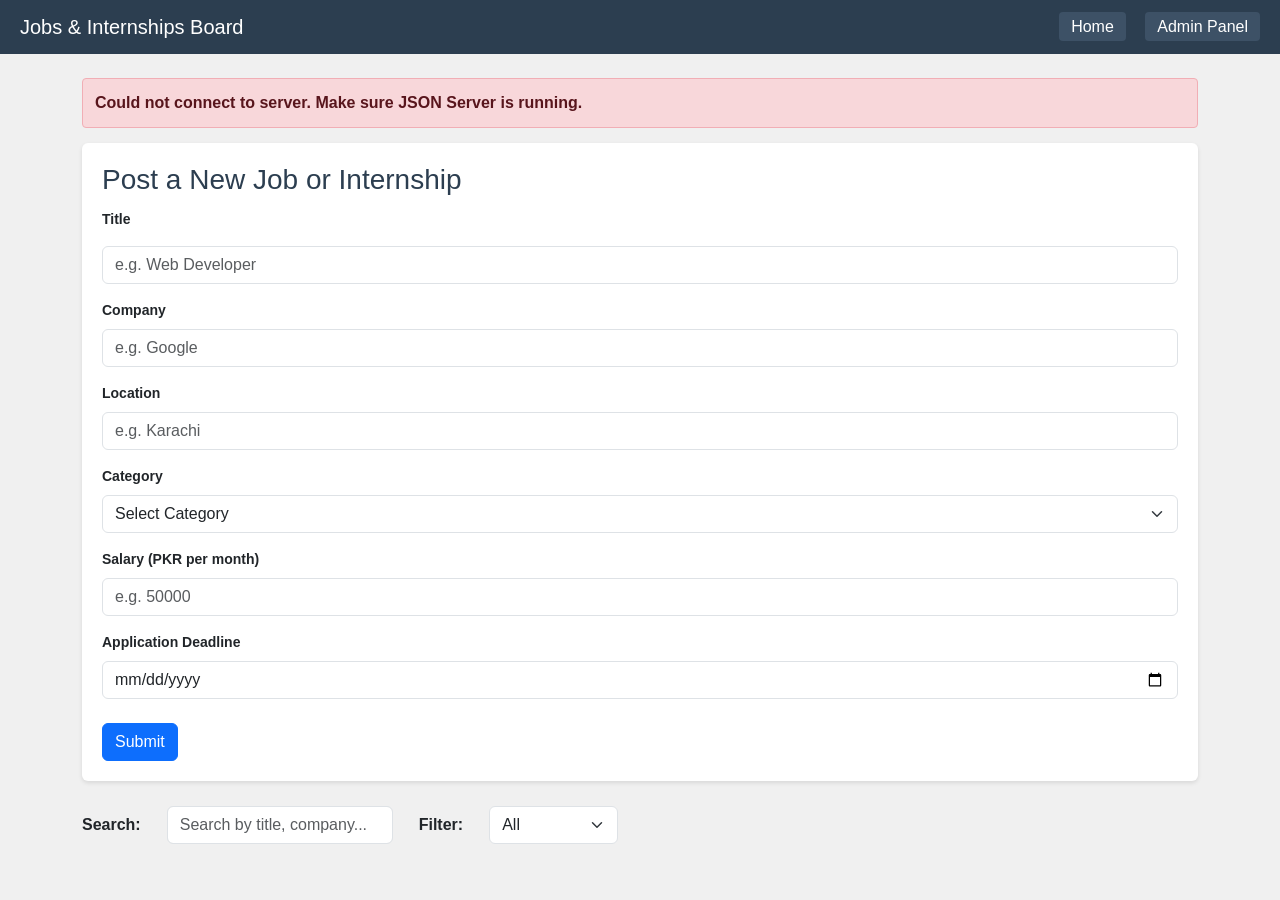
<file: index.html>
<!DOCTYPE html>
<html>

<head>
    <meta charset="UTF-8">
    <title>Jobs & Internships Board</title>
    <link href="https://cdn.jsdelivr.net/npm/bootstrap@5.3.3/dist/css/bootstrap.min.css" rel="stylesheet">
    <link rel="stylesheet" href="style.css">
</head>

<body>

    <nav>
        <h2>Jobs & Internships Board</h2>
        <div>
            <a href="index.html">Home</a>
            <a href="admin.html">Admin Panel</a>
        </div>
    </nav>

    <div class="container my-4">

        <div id="msg"></div>

        <form id="submitForm">
            <h3>Post a New Job or Internship</h3>

            <label for="title" class="form-label">Title</label>
            <input type="text" id="title" class="form-control mt-3" placeholder="e.g. Web Developer">
            <div class="error-text text-danger" id="titleErr">Title is required.</div>

            <label for="company" class="form-label mt-3">Company</label>
            <input type="text" id="company" class="form-control" placeholder="e.g. Google">
            <div class="error-text text-danger" id="companyErr">Company is required.</div>

            <label for="location" class="form-label mt-3">Location</label>
            <input type="text" id="location" class="form-control" placeholder="e.g. Karachi">
            <div class="error-text text-danger" id="locationErr">Location is required.</div>

            <label for="category" class="form-label mt-3">Category</label>
            <select id="category" class="form-select">
                <option value="">Select Category</option>
                <option value="Job">Job</option>
                <option value="Internship">Internship</option>
            </select>
            <div class="error-text text-danger" id="categoryErr">Please select a category.</div>

            <label for="salary" class="form-label mt-3">Salary (PKR per month)</label>
            <input type="number" id="salary" class="form-control" placeholder="e.g. 50000">
            <div class="error-text text-danger" id="salaryErr">Enter a valid salary (greater than 0).</div>

            <label for="deadline" class="form-label mt-3">Application Deadline</label>
            <input type="date" id="deadline" class="form-control">
            <div class="error-text text-danger" id="deadlineErr">Please select a valid future date.</div>

            <button type="submit" class="btn btn-primary mt-4">Submit</button>
        </form>

        <div class="filter-row row g-3 align-items-center mb-4">
            <div class="col-auto">
                <label for="search" class="col-form-label">Search:</label>
            </div>
            <div class="col-auto">
                <input type="text" id="search" class="form-control" placeholder="Search by title, company...">
            </div>

            <div class="col-auto">
                <label for="filter" class="col-form-label">Filter:</label>
            </div>
            <div class="col-auto">
                <select id="filter" class="form-select">
                    <option value="All">All</option>
                    <option value="Job">Jobs</option>
                    <option value="Internship">Internships</option>
                </select>
            </div>
        </div>

        <div id="list"></div>

    </div>

    <script src="app.js"></script>
</body>

</html>
</file>
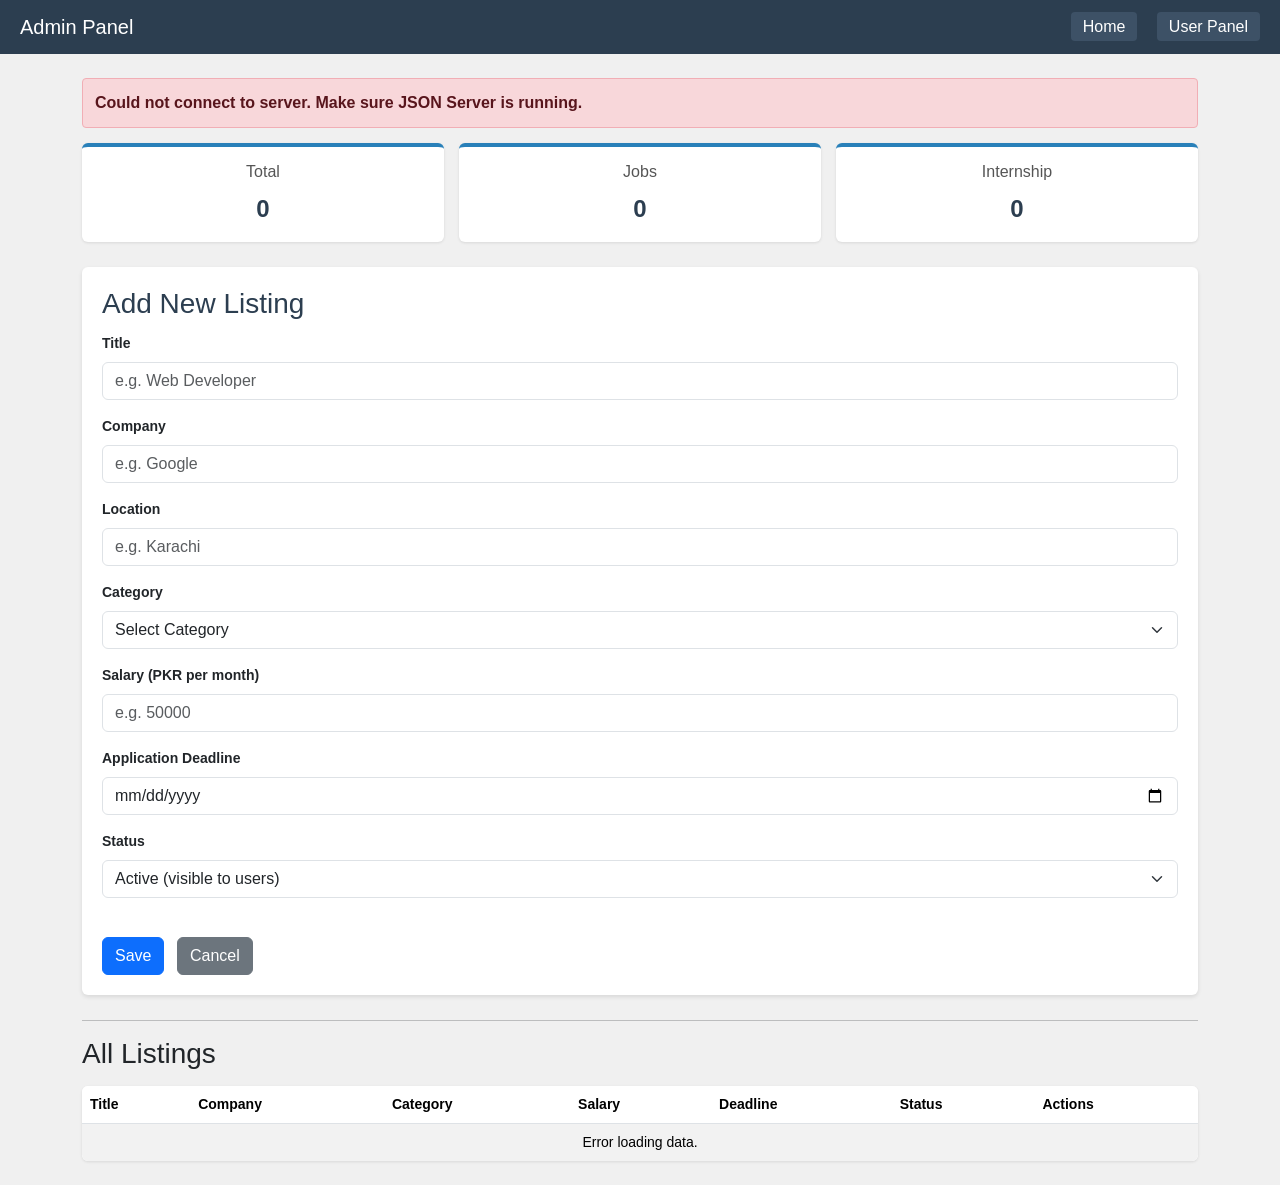
<file: admin.html>
<!DOCTYPE html>
<html>

<head>
    <meta charset="UTF-8">
    <title>Admin Panel</title>
    <link href="https://cdn.jsdelivr.net/npm/bootstrap@5.3.3/dist/css/bootstrap.min.css" rel="stylesheet">
    <link rel="stylesheet" href="style.css">
</head>

<body>

    <nav>
        <h2>Admin Panel</h2>
        <div>
            <a href="admin.html">Home</a>
            <a href="index.html">User Panel</a>
        </div>
    </nav>

    <div class="container my-4">

        <div id="msg"></div>

        <!-- Dashboard -->
        <div class="dashboard">
            <div class="stat-box">
                <h4>Total</h4>
                <p id="totalCount">0</p>
            </div>
            <div class="stat-box">
                <h4>Jobs</h4>
                <p id="jobsCount">0</p>
            </div>
            <div class="stat-box">
                <h4>Internship</h4>
                <p id="internCount">0</p>
            </div>
        </div>

        <form id="adminForm">
            <h3 id="formTitle">Add New Listing</h3>

            <input type="hidden" id="jobId">

            <label for="title" class="form-label">Title</label>
            <input type="text" id="title" class="form-control" placeholder="e.g. Web Developer">
            <div class="error-text text-danger" id="titleErr">Title is required.</div>

            <label for="company" class="form-label mt-3">Company</label>
            <input type="text" id="company" class="form-control" placeholder="e.g. Google">
            <div class="error-text text-danger" id="companyErr">Company is required.</div>

            <label for="location" class="form-label mt-3">Location</label>
            <input type="text" id="location" class="form-control" placeholder="e.g. Karachi">
            <div class="error-text text-danger" id="locationErr">Location is required.</div>

            <label for="category" class="form-label mt-3">Category</label>
            <select id="category" class="form-select">
                <option value="">Select Category</option>
                <option value="Job">Job</option>
                <option value="Internship">Internship</option>
            </select>
            <div class="error-text text-danger" id="categoryErr">Please select a category.</div>

            <label for="salary" class="form-label mt-3">Salary (PKR per month)</label>
            <input type="number" id="salary" class="form-control" placeholder="e.g. 50000">
            <div class="error-text text-danger" id="salaryErr">Enter a valid salary (greater than 0).</div>

            <label for="deadline" class="form-label mt-3">Application Deadline</label>
            <input type="date" id="deadline" class="form-control">
            <div class="error-text text-danger" id="deadlineErr">Please select a valid future date.</div>

            <label for="status" class="form-label mt-3">Status</label>
            <select id="status" class="form-select">
                <option value="active">Active (visible to users)</option>
                <option value="hidden">Hidden (admin only)</option>
            </select>

            <br>
            <button type="submit" class="btn btn-primary" id="saveBtn">Save</button>
            <button type="button" class="btn btn-secondary ms-2" id="cancelBtn">Cancel</button>
        </form>

        <hr>

        <h3>All Listings</h3>

        <table class="table table-striped table-hover mt-3">
            <thead>
                <tr>
                    <th>Title</th>
                    <th>Company</th>
                    <th>Category</th>
                    <th>Salary</th>
                    <th>Deadline</th>
                    <th>Status</th>
                    <th>Actions</th>
                </tr>
            </thead>
            <tbody id="tableBody">
            </tbody>
        </table>

    </div>

    <script src="admin.js"></script>
</body>

</html>
</file>
<file: style.css>
body {
    font-family: Arial, sans-serif;
    background-color: #f0f0f0;
    margin: 0;
    padding: 0;
}

nav {
    background-color: #2c3e50;
    color: white;
    padding: 15px 20px;
    display: flex;
    justify-content: space-between;
    align-items: center;
}

nav h2 {
    margin: 0;
    font-size: 20px;
}

nav a {
    color: white;
    text-decoration: none;
    margin-left: 15px;
    background-color: #3d5166;
    padding: 6px 12px;
    border-radius: 4px;
}

nav a:hover {
    background-color: #4a6080;
}

.page {
    max-width: 900px;
    margin: 30px auto;
    padding: 0 20px;
}

form {
    background-color: white;
    padding: 20px;
    border-radius: 6px;
    margin-bottom: 25px;
    box-shadow: 0 2px 4px rgba(0, 0, 0, 0.1);
}

form h3 {
    margin-top: 0;
    color: #2c3e50;
}

label {
    display: block;
    font-weight: bold;
    margin-bottom: 4px;
    margin-top: 12px;
    font-size: 14px;
}

input,
select {
    width: 100%;
    padding: 8px;
    border: 1px solid #ccc;
    border-radius: 4px;
    font-size: 14px;
    box-sizing: border-box;
}

input:focus,
select:focus {
    outline: none;
    border-color: #2c3e50;
}

input.error,
select.error {
    border-color: red;
}

.error-text {
    color: red;
    font-size: 12px;
    margin-top: 3px;
    display: none;
}

button {
    padding: 9px 18px;
    border: none;
    border-radius: 4px;
    cursor: pointer;
    font-size: 14px;
    font-weight: bold;
    margin-top: 15px;
}

.btn-blue {
    background-color: #2980b9;
    color: white;
}

.btn-blue:hover {
    background-color: #2471a3;
}

.btn-gray {
    background-color: #7f8c8d;
    color: white;
    margin-left: 8px;
}

.btn-gray:hover {
    background-color: #6c7a7b;
}

.btn-yellow {
    background-color: #f39c12;
    color: white;
    padding: 5px 10px;
    font-size: 12px;
}

.btn-red {
    background-color: #e74c3c;
    color: white;
    padding: 5px 10px;
    font-size: 12px;
    margin-left: 5px;
}

.filter-row {
    margin-bottom: 15px;
    display: flex;
    align-items: center;
    gap: 10px;
}

.filter-row label {
    margin: 0;
    font-weight: bold;
}

.filter-row select {
    width: auto;
}

.card {
    background-color: white;
    border: 1px solid #ddd;
    border-radius: 6px;
    padding: 15px;
    margin-bottom: 15px;
    box-shadow: 0 1px 3px rgba(0, 0, 0, 0.08);
}

.card h3 {
    margin: 0 0 8px 0;
    color: #2c3e50;
}

.card p {
    margin: 5px 0;
    font-size: 14px;
    color: #555;
}

.badge {
    padding: 3px 8px;
    border-radius: 12px;
    font-size: 12px;
    font-weight: bold;
    background-color: #d6eaf8;
    color: #1a5276;
}

.badge.intern {
    background-color: #e8daef;
    color: #6c3483;
}

.alert {
    padding: 12px;
    border-radius: 4px;
    margin-bottom: 15px;
    font-weight: bold;
}

.alert.success {
    background-color: #d5f5e3;
    color: #1e8449;
    border: 1px solid #a9dfbf;
}

.alert.danger {
    background-color: #fadbd8;
    color: #922b21;
    border: 1px solid #f1948a;
}

.loading-msg {
    text-align: center;
    padding: 20px;
    color: #888;
}

table {
    width: 100%;
    border-collapse: collapse;
    background-color: white;
    border-radius: 6px;
    overflow: hidden;
    box-shadow: 0 1px 3px rgba(0, 0, 0, 0.1);
}

th {
    background-color: #2c3e50;
    color: white;
    padding: 10px;
    text-align: left;
    font-size: 14px;
}

td {
    padding: 10px;
    border-bottom: 1px solid #eee;
    font-size: 14px;
}

tr:last-child td {
    border-bottom: none;
}

tr:hover td {
    background-color: #f9f9f9;
}

.dashboard {
    display: flex;
    gap: 15px;
    margin-bottom: 25px;
}

.stat-box {
    flex: 1;
    background-color: white;
    padding: 15px;
    border-radius: 6px;
    text-align: center;
    box-shadow: 0 1px 3px rgba(0, 0, 0, 0.1);
    border-top: 4px solid #2980b9;
}

.stat-box h4 {
    margin: 0;
    color: #555;
    font-size: 16px;
}

.stat-box p {
    margin: 10px 0 0 0;
    font-size: 24px;
    font-weight: bold;
    color: #2c3e50;
}


.show {
    display: block !important;
}

.table-error {
    text-align: center;
    color: red;
}

.table-empty {
    text-align: center;
    color: #888;
}
</file>
